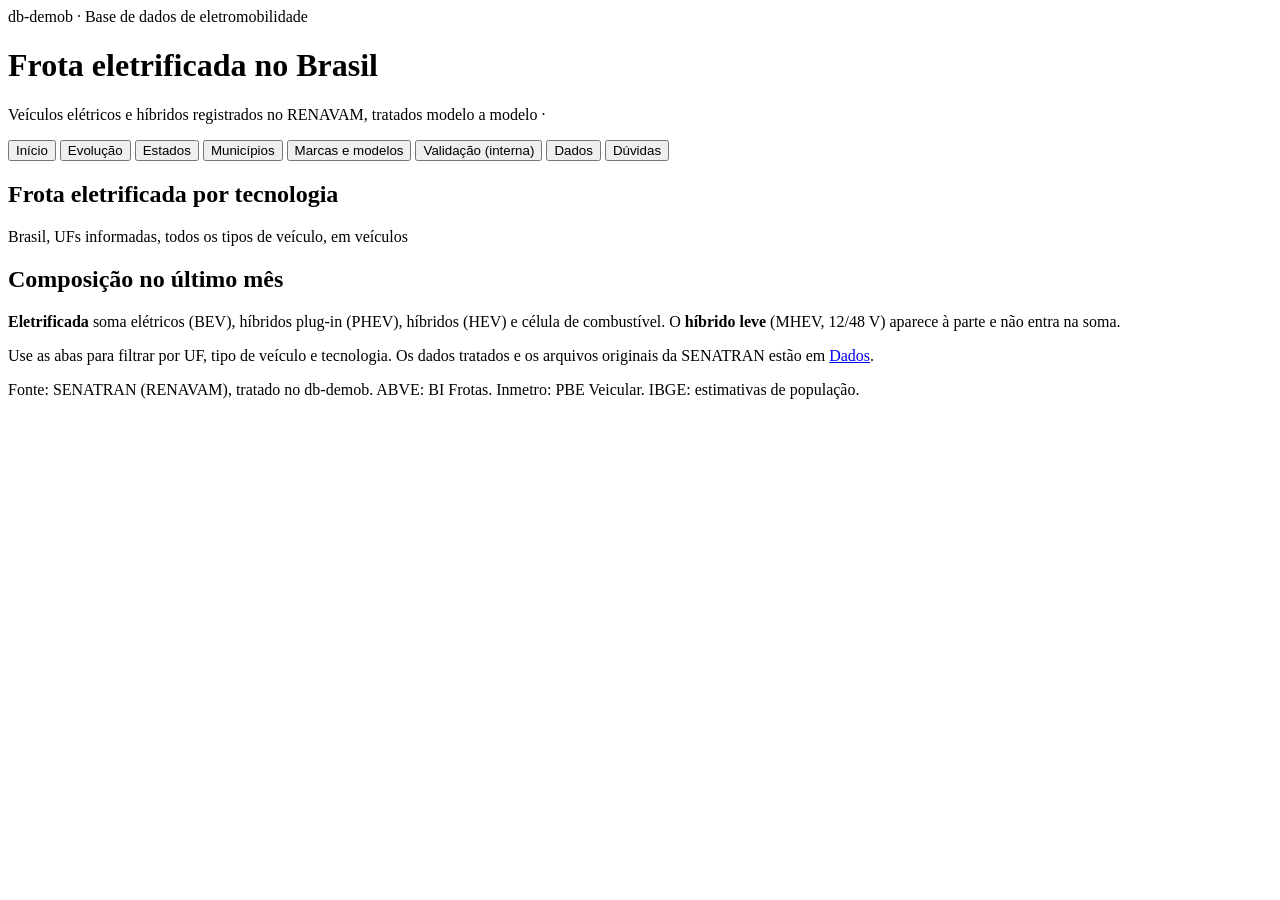
<file: src/eletromobilidade/painel_web/painel.html>
<!doctype html>
<html lang="pt-BR">
<head>
<meta charset="utf-8">
<meta name="viewport" content="width=device-width, initial-scale=1">
<title>Painel da Eletromobilidade</title>
<meta name="description" content="Frota de veículos elétricos e híbridos no Brasil, a partir do RENAVAM (SENATRAN), por UF, município, tipo de veículo e tecnologia.">
<style>/*__ESTILO__*/</style>
</head>
<body>
<div class="app">
  <header class="topo">
    <div class="olho">db-demob · Base de dados de eletromobilidade</div>
    <h1>Frota eletrificada no Brasil</h1>
    <p class="sub">Veículos elétricos e híbridos registrados no RENAVAM, tratados modelo a modelo · <span id="cobertura"></span></p>
  </header>

  <nav class="abas" role="tablist" aria-label="Seções do painel">
    <button role="tab" data-aba="inicio">Início</button>
    <button role="tab" data-aba="evolucao">Evolução</button>
    <button role="tab" data-aba="estados">Estados</button>
    <button role="tab" data-aba="municipios">Municípios</button>
    <button role="tab" data-aba="modelos">Marcas e modelos</button>
    <button role="tab" data-aba="validacao" class="interna">Validação (interna)</button>
    <button role="tab" data-aba="dados">Dados</button>
    <button role="tab" data-aba="faq">Dúvidas</button>
  </nav>

  <section class="filtros" id="filtros" aria-label="Filtros"></section>

  <main>
    <section class="aba" id="aba-inicio" role="tabpanel">
      <div class="cartoes" id="inicio-cartoes"></div>
      <div class="grade-2">
        <article class="painel largo">
          <header class="painel-cab"><h2>Frota eletrificada por tecnologia</h2><p>Brasil, UFs informadas, todos os tipos de veículo, em veículos</p></header>
          <div class="grafico" id="inicio-grafico"></div>
        </article>
        <article class="painel">
          <header class="painel-cab"><h2>Composição no último mês</h2><p id="inicio-comp-sub"></p></header>
          <div id="inicio-composicao"></div>
          <div class="notas">
            <p><b>Eletrificada</b> soma elétricos (BEV), híbridos plug-in (PHEV), híbridos (HEV) e célula de combustível. O <b>híbrido leve</b> (MHEV, 12/48 V) aparece à parte e não entra na soma.</p>
            <p>Use as abas para filtrar por UF, tipo de veículo e tecnologia. Os dados tratados e os arquivos originais da SENATRAN estão em <a href="#dados" data-ir="dados">Dados</a>.</p>
          </div>
        </article>
      </div>
    </section>

    <section class="aba" id="aba-evolucao" role="tabpanel" hidden>
      <div class="cartoes" id="evo-cartoes"></div>
      <article class="painel">
        <header class="painel-cab linha">
          <div><h2 id="evo-titulo">Frota por tecnologia</h2><p id="evo-sub"></p></div>
          <div class="segmentado" id="evo-modo" role="radiogroup" aria-label="Unidade">
            <button data-v="abs" aria-pressed="true">Veículos</button>
            <button data-v="pct" aria-pressed="false">Composição %</button>
          </div>
        </header>
        <div class="legenda" id="evo-legenda"></div>
        <div class="grafico alto" id="evo-grafico"></div>
        <div class="acoes"><button class="botao-link" id="evo-tabela-bt">Ver tabela</button><button class="botao-link" id="evo-csv">Baixar CSV da seleção</button></div>
        <div class="tabela-wrap" id="evo-tabela" hidden></div>
      </article>
    </section>

    <section class="aba" id="aba-estados" role="tabpanel" hidden>
      <div class="grade-2">
        <article class="painel">
          <header class="painel-cab linha">
            <div><h2>Mapa por UF</h2><p id="uf-sub"></p></div>
            <div class="segmentado" id="uf-metrica" role="radiogroup" aria-label="Medida">
              <button data-v="abs" aria-pressed="true">Veículos</button>
              <button data-v="hab" aria-pressed="false">Por mil hab.</button>
              <button data-v="frota" aria-pressed="false">% da frota</button>
            </div>
          </header>
          <div id="uf-mapa" class="mapa geo"></div>
          <div class="classes linha" id="uf-escala"></div>
          <p class="dica-fixa">Clique numa UF para filtrar as outras abas; clique de novo para tirar. Arraste para mover; Ctrl + roda ou os botões para o zoom.</p>
        </article>
        <article class="painel">
          <header class="painel-cab"><h2>Ranking</h2><p id="uf-rank-sub"></p></header>
          <div class="legenda" id="uf-legenda"></div>
          <div id="uf-ranking"></div>
        </article>
      </div>
    </section>

    <section class="aba" id="aba-municipios" role="tabpanel" hidden>
      <div class="cartoes" id="mun-cartoes"></div>
      <div class="grade-2">
        <article class="painel">
          <header class="painel-cab linha">
            <div><h2 id="mun-mapa-titulo">Mapa por município</h2><p id="mun-mapa-sub"></p></div>
            <div class="segmentado" id="mun-metrica" role="radiogroup" aria-label="Medida">
              <button data-v="hab" aria-pressed="true">Por mil hab.</button>
              <button data-v="frota" aria-pressed="false">% da frota</button>
              <button data-v="abs" aria-pressed="false">Veículos</button>
            </div>
          </header>
          <div id="mun-mapa" class="mapa geo"></div>
          <div class="acoes"><p class="dica-fixa" id="mun-mapa-dica"></p><button class="botao-link" id="mun-voltar" hidden>Voltar ao Brasil</button></div>
        </article>
        <article class="painel">
          <header class="painel-cab"><h2>Escala</h2><p id="mun-escala-sub"></p></header>
          <div id="mun-escala" class="classes"></div>
          <header class="painel-cab destaques"><h2>Maiores valores</h2><p id="mun-top-sub"></p></header>
          <div class="legenda" id="mun-legenda"></div>
          <div id="mun-top"></div>
        </article>
      </div>
      <article class="painel">
        <header class="painel-cab linha">
          <div><h2>Municípios</h2><p id="mun-sub"></p></div>
          <input type="search" id="mun-busca" class="busca" placeholder="Buscar município" aria-label="Buscar município">
        </header>
        <div class="tabela-wrap" id="mun-tabela"></div>
        <div class="acoes"><button class="botao-link" id="mun-mais">Mostrar mais</button><button class="botao-link" id="mun-csv">Baixar CSV</button></div>
      </article>
    </section>

    <section class="aba" id="aba-modelos" role="tabpanel" hidden>
      <div class="grade-2">
        <article class="painel">
          <header class="painel-cab"><h2>Marcas</h2><p id="marca-sub"></p></header>
          <div class="legenda" id="marca-legenda"></div>
          <div id="marca-grafico"></div>
        </article>
        <article class="painel">
          <header class="painel-cab linha">
            <div><h2>Modelos</h2><p id="modelo-sub"></p></div>
            <input type="search" id="modelo-busca" class="busca" placeholder="Buscar modelo ou marca" aria-label="Buscar modelo ou marca">
          </header>
          <div class="tabela-wrap" id="modelo-tabela"></div>
          <div class="acoes"><button class="botao-link" id="modelo-mais">Mostrar mais</button><button class="botao-link" id="modelo-csv">Baixar CSV</button></div>
        </article>
      </div>
    </section>

    <section class="aba" id="aba-validacao" role="tabpanel" hidden>
      <div class="cartoes" id="val-cartoes"></div>
      <div class="grade-2">
        <article class="painel">
          <header class="painel-cab"><h2>Vendas da ABVE × crescimento da frota</h2><p>Carros leves, UFs informadas, por período e tecnologia</p></header>
          <div class="tabela-wrap" id="val-tabela"></div>
        </article>
        <article class="painel">
          <header class="painel-cab"><h2>Por UF</h2><p id="val-uf-sub"></p></header>
          <div class="tabela-wrap rolagem" id="val-uf"></div>
        </article>
      </div>
      <article class="painel notas">
        <p>A ABVE publica <b>emplacamentos</b>; a base mede a <b>frota registrada</b>. Como a baixa de eletrificados quase não aparece no RENAVAM, o crescimento da frota num período deve ficar perto das vendas. A coluna <b>rótulo atual</b> refaz as vendas da ABVE com todo o histórico na classificação mais recente de cada modelo: a ABVE muda o rótulo de alguns modelos (por exemplo, de híbrido para híbrido leve 48 V) sem reescrever os anos anteriores.</p>
      </article>
    </section>

    <section class="aba" id="aba-dados" role="tabpanel" hidden>
      <div class="grade-2">
        <article class="painel">
          <header class="painel-cab"><h2>Dados tratados</h2><p>Tabelas publicadas em <code>resultados/</code>; CSV com <code>;</code> e vírgula decimal (abre no Excel), Parquet para Power BI, R ou Python</p></header>
          <div class="tabela-wrap rolagem" id="dados-tratados"></div>
        </article>
        <article class="painel">
          <header class="painel-cab"><h2>Arquivos originais da SENATRAN</h2><p>O arquivo mensal lido em cada base, com link para a fonte</p></header>
          <div class="tabela-wrap rolagem" id="dados-brutos"></div>
        </article>
      </div>
      <article class="painel notas">
        <h2>Como a base é feita</h2>
        <p><b>Fonte.</b> Dois arquivos mensais da SENATRAN, extraídos do RENAVAM: frota por UF, município e combustível; e frota por UF, município, marca/modelo e ano de fabricação (~22 milhões de linhas por mês). Ambos contam a frota <b>registrada</b>, que inclui veículos que já não circulam e não foram baixados.</p>
        <p><b>Tecnologia.</b> O painel usa a base por modelo: cada texto de marca/modelo do RENAVAM recebe uma classe por regra, conferida contra a tabela PBE Veicular do Inmetro e contra os emplacamentos da ABVE. O tipo de veículo (leve, moto, ônibus, caminhão) vem do PBE ou de regras próprias.</p>
        <p><b>Sem UF.</b> Parte da frota vem sem UF ("Sem Informação"). Nos eletrificados, esse grupo tem perfil de estoque ainda não emplacado (quase todo sem ano de fabricação e concentrado em lançamentos), e por isso fica fora por padrão. O filtro "Incluir sem UF" o soma de volta.</p>
        <p>Documentação completa: <a id="link-leiame" href="#">LEIAME</a>, <a id="link-dicionario" href="#">dicionário de dados</a> e <a id="link-repo" href="#">repositório</a>.</p>
      </article>
    </section>

    <section class="aba" id="aba-faq" role="tabpanel" hidden>
      <div class="grade-2">
        <article class="painel">
          <header class="painel-cab"><h2>Envie sua dúvida</h2><p>Perguntas, erros nos dados e sugestões sobre o painel</p></header>
          <form class="formulario" id="duvida-form">
            <label class="campo"><span>Nome</span><input type="text" id="duvida-nome" autocomplete="name"></label>
            <label class="campo"><span>E-mail para resposta</span><input type="email" id="duvida-email" autocomplete="email"></label>
            <label class="campo"><span>Aba e filtros (se for sobre um número)</span><input type="text" id="duvida-contexto" placeholder="Ex.: Municípios, UF = DF, só elétricos"></label>
            <label class="campo"><span>Mensagem</span><textarea id="duvida-texto" rows="7" required></textarea></label>
            <p class="aviso" id="duvida-aviso" hidden>Escreva a mensagem antes de enviar.</p>
            <div class="acoes envio">
              <button type="button" class="botao" data-via="email">Enviar por e-mail</button>
              <button type="button" class="botao secundario" data-via="github">Enviar pelo GitHub</button>
            </div>          </form>
        </article>
        <article class="painel">
          <header class="painel-cab"><h2>Contato</h2><p>DEMOB / Ministério de Minas e Energia</p></header>
          <dl class="contato">
            <dt>E-mail</dt><dd><a href="mailto:demob@mme.gov.br">demob@mme.gov.br</a></dd>
            <dt>Telefone</dt><dd><a href="tel:+556120325688">(61) 2032-5688</a></dd>
            <dt>GitHub</dt><dd><a id="faq-lista" href="#" target="_blank" rel="noopener">Dúvidas já enviadas</a></dd>
          </dl>
        </article>
      </div>
    </section>
  </main>

  <footer class="rodape">
    <span>Fonte: SENATRAN (RENAVAM), tratado no db-demob. ABVE: BI Frotas. Inmetro: PBE Veicular. IBGE: estimativas de população.</span>
    <span id="gerado"></span>
  </footer>
</div>
<div class="tooltip" id="tooltip" role="status" hidden></div>
<script>/*__D3__*/</script>
<script>/*__TOPOJSON__*/</script>
<script>/*__MALHA__*/</script>
<script>/*__DADOS__*/</script>
<script>/*__APP__*/</script>
</body>
</html>
</file>
